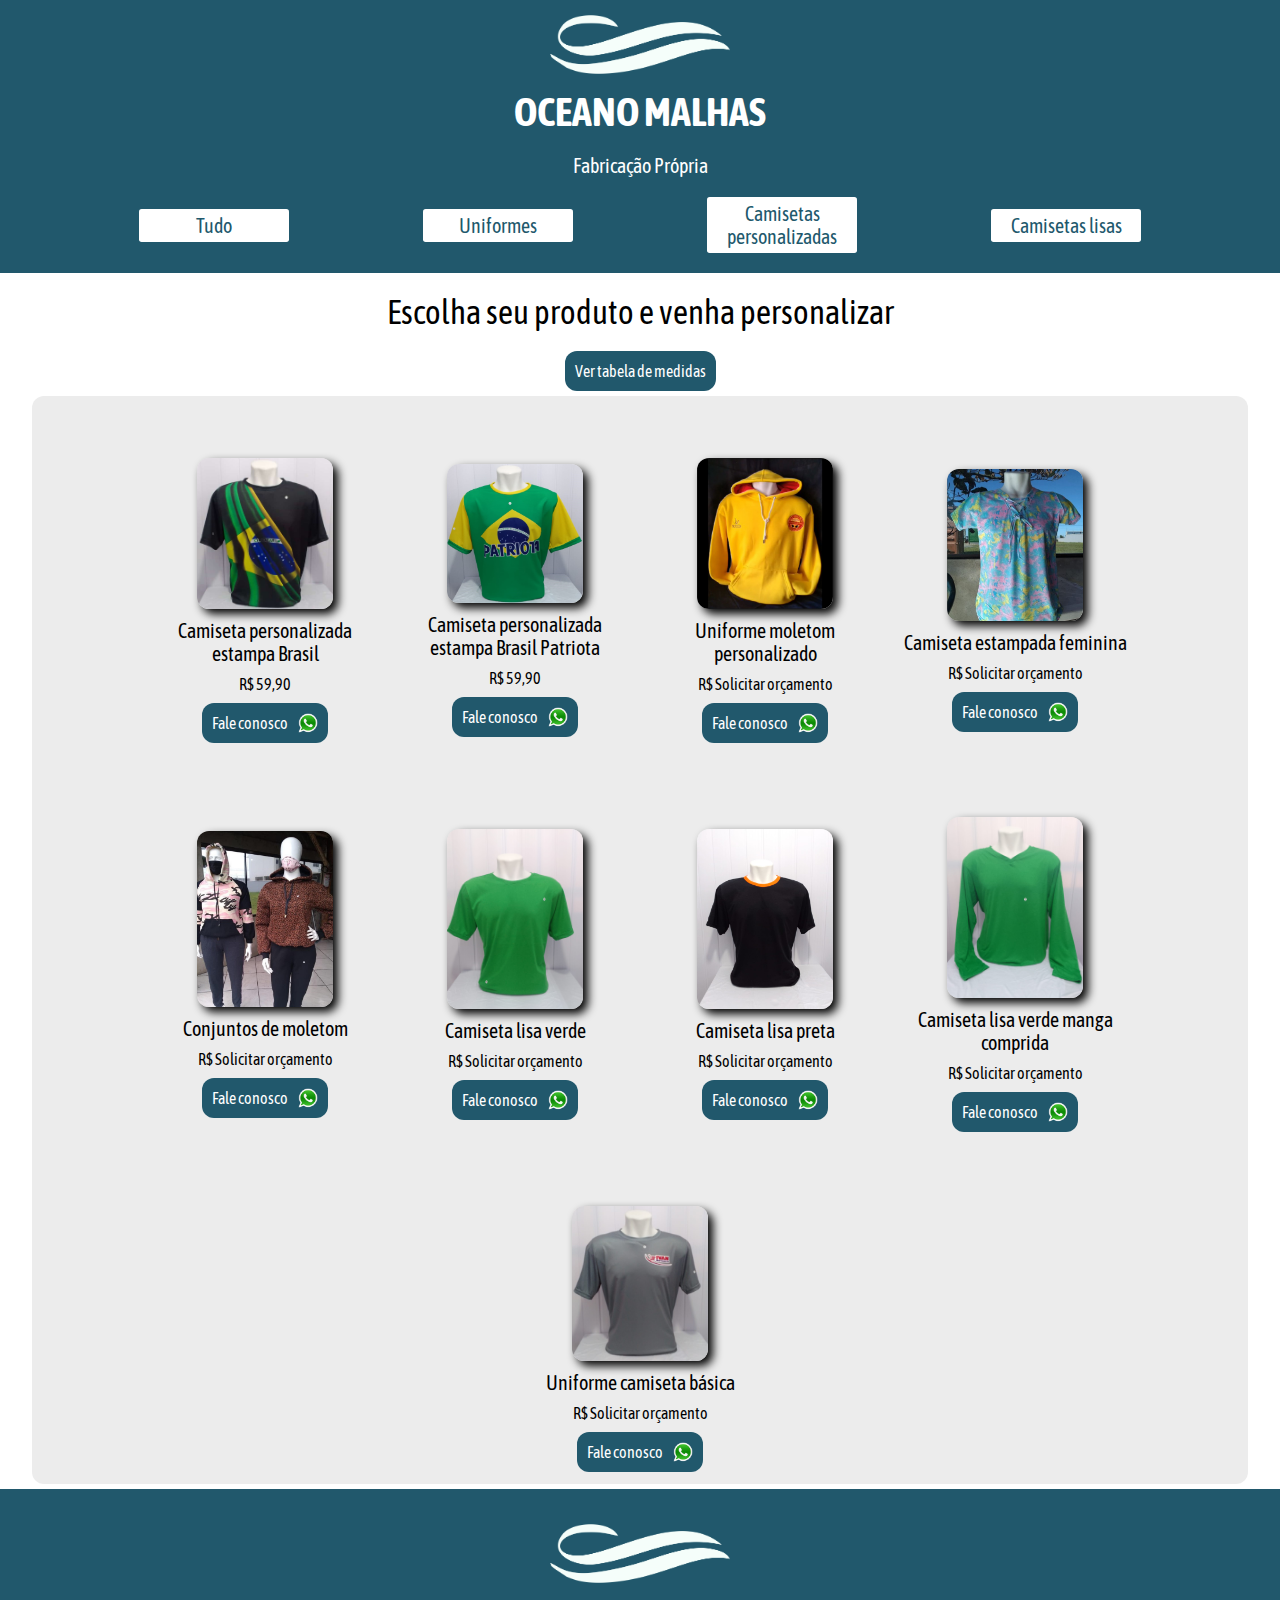
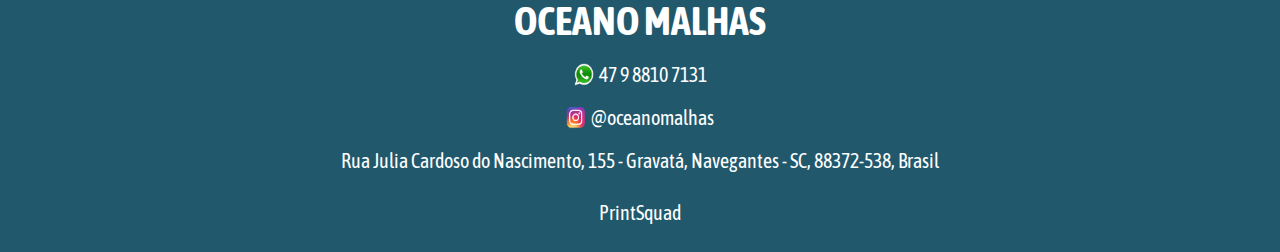
<file: index.html>
<!DOCTYPE html>
<html lang="pt-br">
<head>
    <meta charset="UTF-8">
    <meta http-equiv="X-UA-Compatible" content="IE=edge">
    <meta name="viewport" content="width=device-width, initial-scale=1.0">
    <title>Oceano Malhas</title>
    <link rel="shortcut icon" href="/src/img/fav-icon.png" type="image/x-icon">
    <link rel="stylesheet" href="/src/css/indexstyle.css">
    <script defer src="./src/js/products.js"></script>
    <script defer src="./src/js/menus.js"></script>
    <script defer src="./src/js/script.js"></script>
</head>
<body>
    <header class="header-menu">
        <img class="img-logo-header" src="/src/img/logo-oceano-malhas.png" alt="logo-oceano-malhas">
        <h1>OCEANO MALHAS</h1>
        <span class="span-header">Fabricação Própria</span>
        <nav class="nav-header" id="nav-header">
        </nav>
    </header>



    <main class="main-content">
        <span class="span-invite">Escolha seu produto e venha personalizar</span>
        <a href="./tabela-medidas.html" class="a-call-to-action">Ver tabela de medidas</a>
        <ul class="ul-list-products" id="ul-list-products">            
        </ul>
    </main>


    <footer class="footer-content">
        <div class="div-footer-logo">
            <img class="img-logo-footer" src="/src/img/logo-oceano-malhas.png" alt="logo-oceano-malhas">
            <h1>OCEANO MALHAS</h1>
        </div>
        
        <nav class="nav-footer">
            
            <div class="div-icon-contact-content">
                <img class="img-icon-logos" src="/src/img/whatsapp-logo.png" alt="whatsapp-logo">
                <p>47 9 8810 7131</p>
            </div>
            <div class="div-icon-contact-content">
                <img class="img-icon-logos" src="/src/img/instagram-logo.png" alt="instagram-logo">
                <p>@oceanomalhas</p>
            </div>
            <p>Rua Julia Cardoso do Nascimento, 155 - Gravatá, Navegantes - SC, 88372-538, Brasil</p>
            <a href="http://printsquad.oceanomalhas.com.br" class="a-call-to-action">PrintSquad</a>
        </nav>
    </footer>
</body>
</html>
</file>
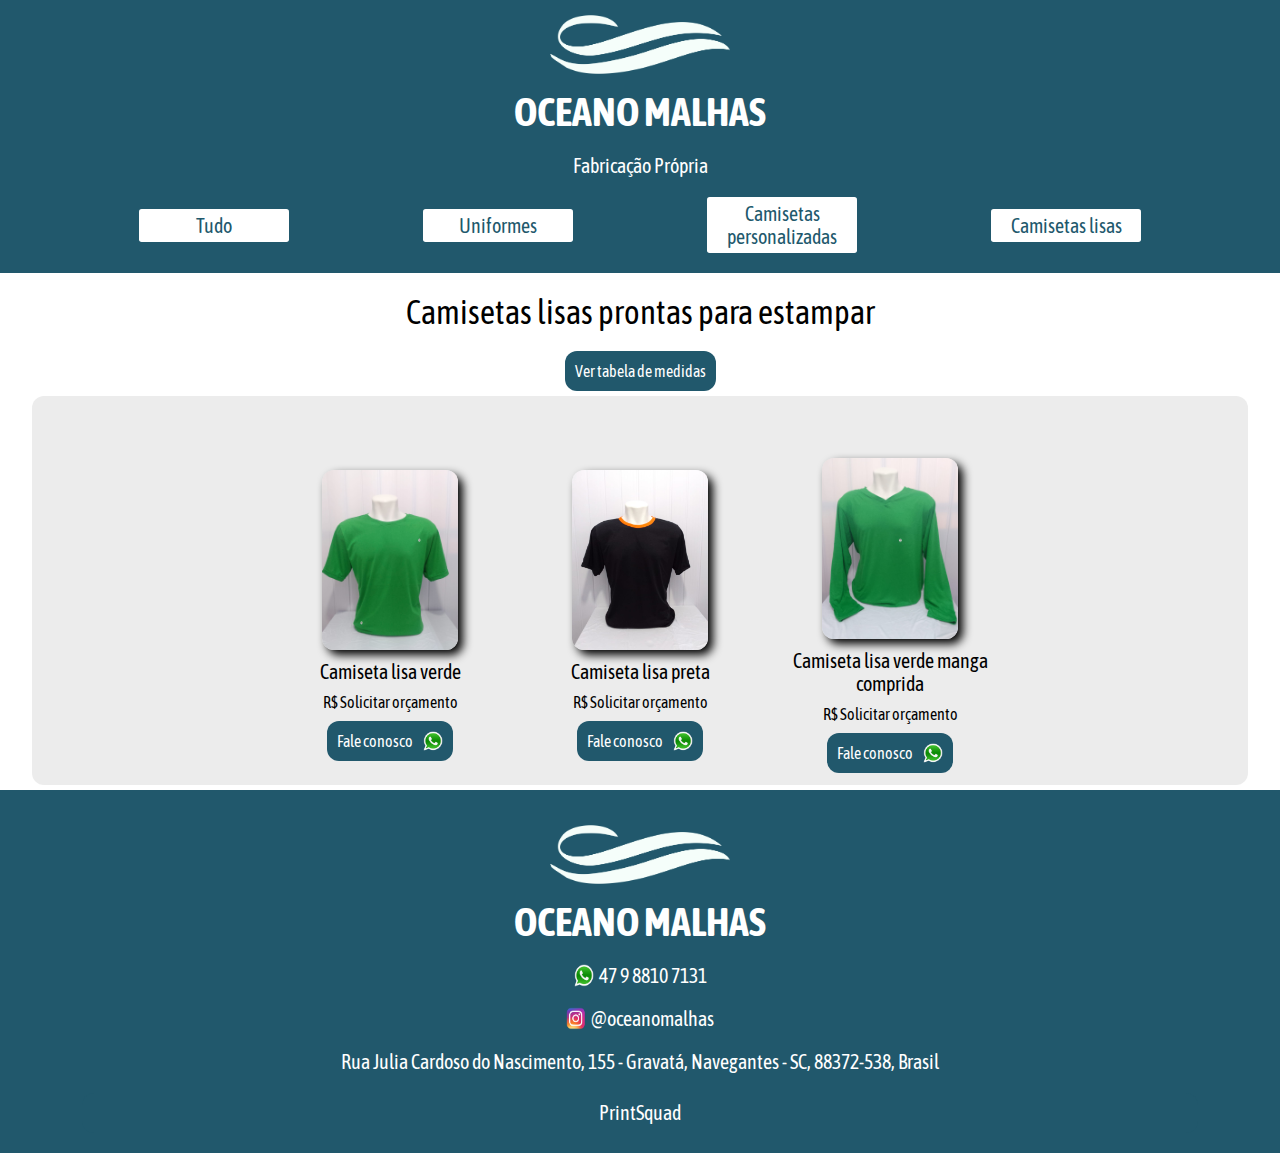
<file: camisetas-lisas.html>
<!DOCTYPE html>
<html lang="pt-br">
<head>
    <meta charset="UTF-8">
    <meta http-equiv="X-UA-Compatible" content="IE=edge">
    <meta name="viewport" content="width=device-width, initial-scale=1.0">
    <title>Camisetas lisas</title>
    <link rel="shortcut icon" href="/src/img/fav-icon.png" type="image/x-icon">
    <link rel="stylesheet" href="/src/css/indexstyle.css">
    <script defer src="./src/js/products.js"></script>
    <script defer src="./src/js/menus.js"></script>
    <script defer src="./src/js/camisetaslisasscript.js"></script>
</head>
<body>
    <header class="header-menu">
        <img class="img-logo-header" src="/src/img/logo-oceano-malhas.png" alt="logo-oceano-malhas">
        <h1>OCEANO MALHAS</h1>
        <span class="span-header">Fabricação Própria</span>
        <nav class="nav-header" id="nav-header">
        </nav>
    </header>

    <main class="main-content">
        <span class="span-invite">Camisetas lisas prontas para estampar</span>
        <a href="./tabela-medidas.html" class="a-call-to-action">Ver tabela de medidas</a>
        <ul class="ul-list-products" id="ul-list-products">            
        </ul>
    </main>


    <footer class="footer-content">
        <div class="div-footer-logo">
            <img class="img-logo-footer" src="/src/img/logo-oceano-malhas.png" alt="logo-oceano-malhas">
            <h1>OCEANO MALHAS</h1>
        </div>
        
        <nav class="nav-footer">
            
            <div class="div-icon-contact-content">
                <img class="img-icon-logos" src="/src/img/whatsapp-logo.png" alt="whatsapp-logo">
                <p>47 9 8810 7131</p>
            </div>
            <div class="div-icon-contact-content">
                <img class="img-icon-logos" src="/src/img/instagram-logo.png" alt="instagram-logo">
                <p>@oceanomalhas</p>
            </div>
            <p>Rua Julia Cardoso do Nascimento, 155 - Gravatá, Navegantes - SC, 88372-538, Brasil</p>
            <a href="http://printsquad.oceanomalhas.com.br" class="a-call-to-action">PrintSquad</a>
        </nav>
    </footer>
</body>
</html>
</file>
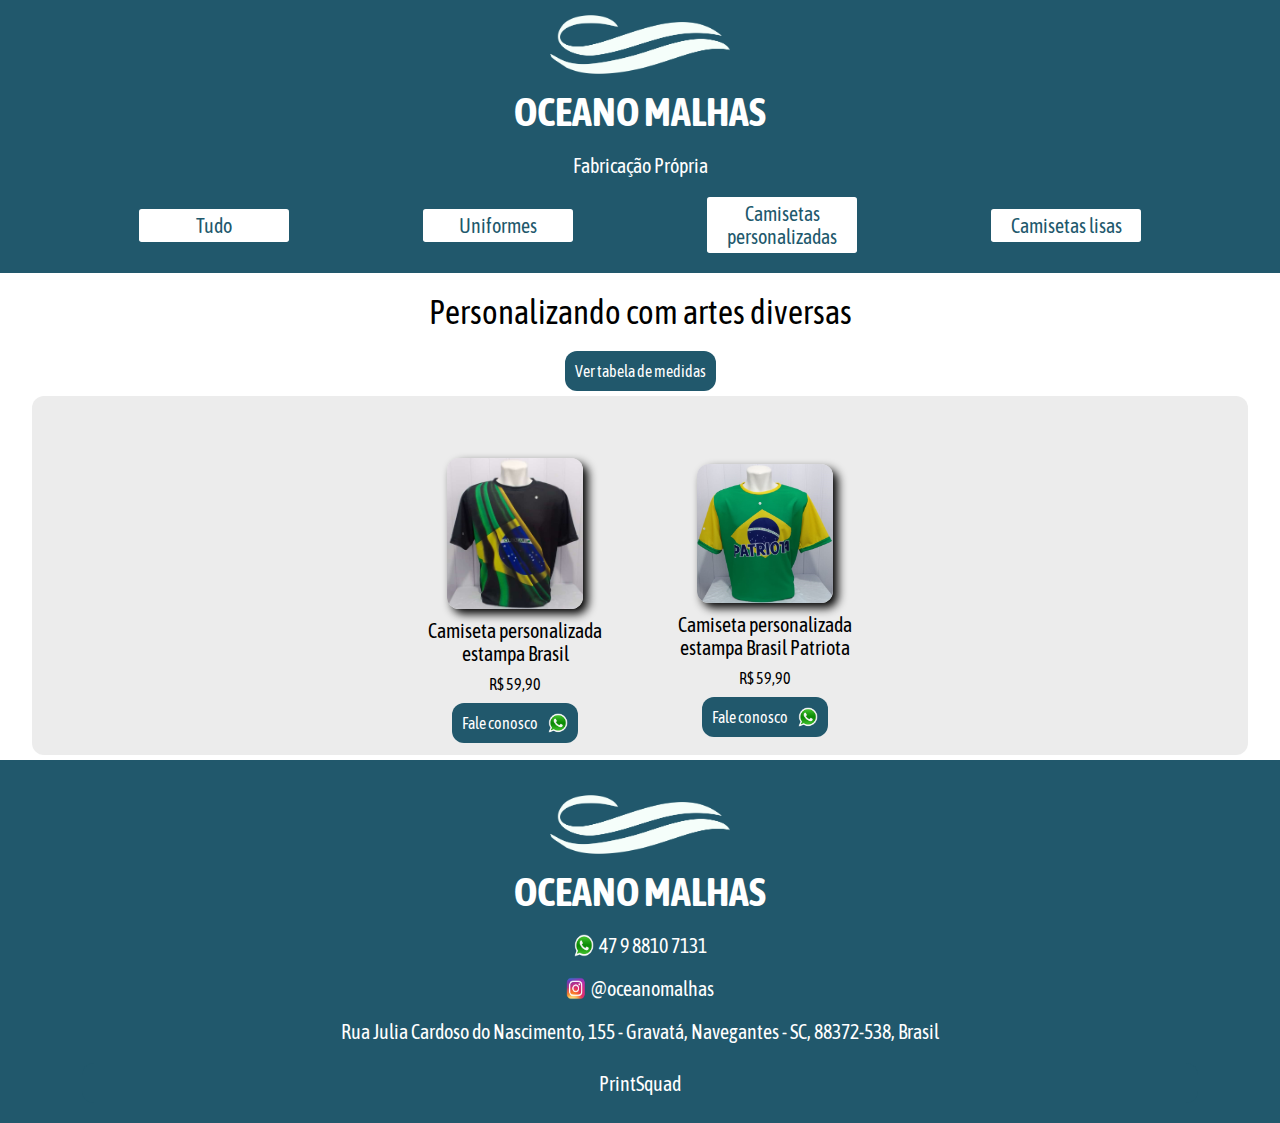
<file: camisetas-personalizadas.html>
<!DOCTYPE html>
<html lang="pt-br">
<head>
    <meta charset="UTF-8">
    <meta http-equiv="X-UA-Compatible" content="IE=edge">
    <meta name="viewport" content="width=device-width, initial-scale=1.0">
    <title>Camisetas personalizadas</title>
    <link rel="shortcut icon" href="/src/img/fav-icon.png" type="image/x-icon">
    <link rel="stylesheet" href="/src/css/indexstyle.css">
    <script defer src="./src/js/products.js"></script>
    <script defer src="./src/js/menus.js"></script>
    <script defer src="./src/js/camisetaspersonalizadasscript.js"></script>
</head>
<body>
    <header class="header-menu">
        <img class="img-logo-header" src="/src/img/logo-oceano-malhas.png" alt="logo-oceano-malhas">
        <h1>OCEANO MALHAS</h1>
        <span class="span-header">Fabricação Própria</span>
        <nav class="nav-header" id="nav-header">
        </nav>
    </header>

    <main class="main-content">
        <span class="span-invite">Personalizando com artes diversas</span>
        <a href="./tabela-medidas.html" class="a-call-to-action">Ver tabela de medidas</a>
        <ul class="ul-list-products" id="ul-list-products">            
        </ul>
    </main>


    <footer class="footer-content">
        <div class="div-footer-logo">
            <img class="img-logo-footer" src="/src/img/logo-oceano-malhas.png" alt="logo-oceano-malhas">
            <h1>OCEANO MALHAS</h1>
        </div>
        
        <nav class="nav-footer">
            
            <div class="div-icon-contact-content">
                <img class="img-icon-logos" src="/src/img/whatsapp-logo.png" alt="whatsapp-logo">
                <p>47 9 8810 7131</p>
            </div>
            <div class="div-icon-contact-content">
                <img class="img-icon-logos" src="/src/img/instagram-logo.png" alt="instagram-logo">
                <p>@oceanomalhas</p>
            </div>
            <p>Rua Julia Cardoso do Nascimento, 155 - Gravatá, Navegantes - SC, 88372-538, Brasil</p>
            <a href="http://printsquad.oceanomalhas.com.br" class="a-call-to-action">PrintSquad</a>
        </nav>
    </footer>
</body>
</html>
</file>
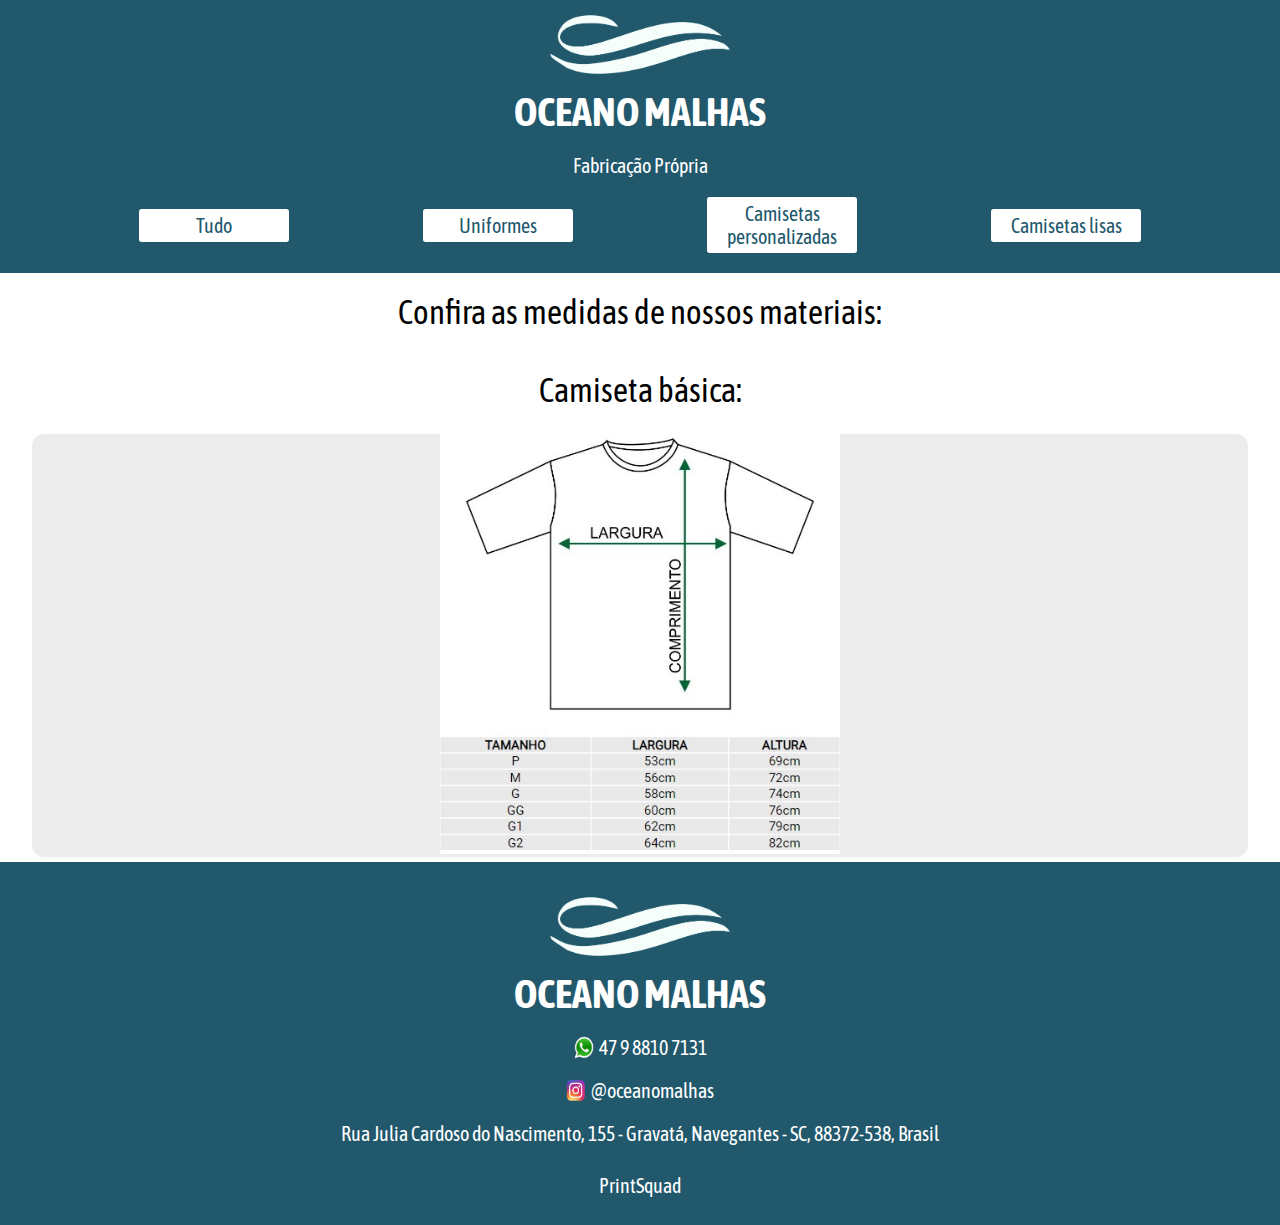
<file: tabela-medidas.html>
<!DOCTYPE html>
<html lang="pt-br">
<head>
    <meta charset="UTF-8">
    <meta http-equiv="X-UA-Compatible" content="IE=edge">
    <meta name="viewport" content="width=device-width, initial-scale=1.0">
    <title>Tabela de medidas</title>
    <link rel="shortcut icon" href="/src/img/fav-icon.png" type="image/x-icon">
    <link rel="stylesheet" href="/src/css/indexstyle.css">
    <script defer src="./src/js/products.js"></script>
    <script defer src="./src/js/menus.js"></script>
    <script defer src="./src/js/tabelasscript.js"></script>
</head>
<body>
    <header class="header-menu">
        <img class="img-logo-header" src="/src/img/logo-oceano-malhas.png" alt="logo-oceano-malhas">
        <h1>OCEANO MALHAS</h1>
        <span class="span-header">Fabricação Própria</span>
        <nav class="nav-header" id="nav-header">
        </nav>
    </header>

    <main class="main-content">
        <span class="span-invite">Confira as medidas de nossos materiais:</span>
        <span class="span-invite">Camiseta básica:</span>
        <ul class="ul-list-products" id="ul-list-products">  
            <li>
                <img class="img-tabela-medidas" src="./src/img/medidas-basica.jpg" alt="Tabela de medidas camiseta básica">
            </li>          
        </ul>
    </main>


    <footer class="footer-content">
        <div class="div-footer-logo">
            <img class="img-logo-footer" src="/src/img/logo-oceano-malhas.png" alt="logo-oceano-malhas">
            <h1>OCEANO MALHAS</h1>
        </div>
        
        <nav class="nav-footer">
            
            <div class="div-icon-contact-content">
                <img class="img-icon-logos" src="/src/img/whatsapp-logo.png" alt="whatsapp-logo">
                <p>47 9 8810 7131</p>
            </div>
            <div class="div-icon-contact-content">
                <img class="img-icon-logos" src="/src/img/instagram-logo.png" alt="instagram-logo">
                <p>@oceanomalhas</p>
            </div>
            <p>Rua Julia Cardoso do Nascimento, 155 - Gravatá, Navegantes - SC, 88372-538, Brasil</p>
            <a href="http://printsquad.oceanomalhas.com.br" class="a-call-to-action">PrintSquad</a>
        </nav>
    </footer>
</body>
</html>
</file>
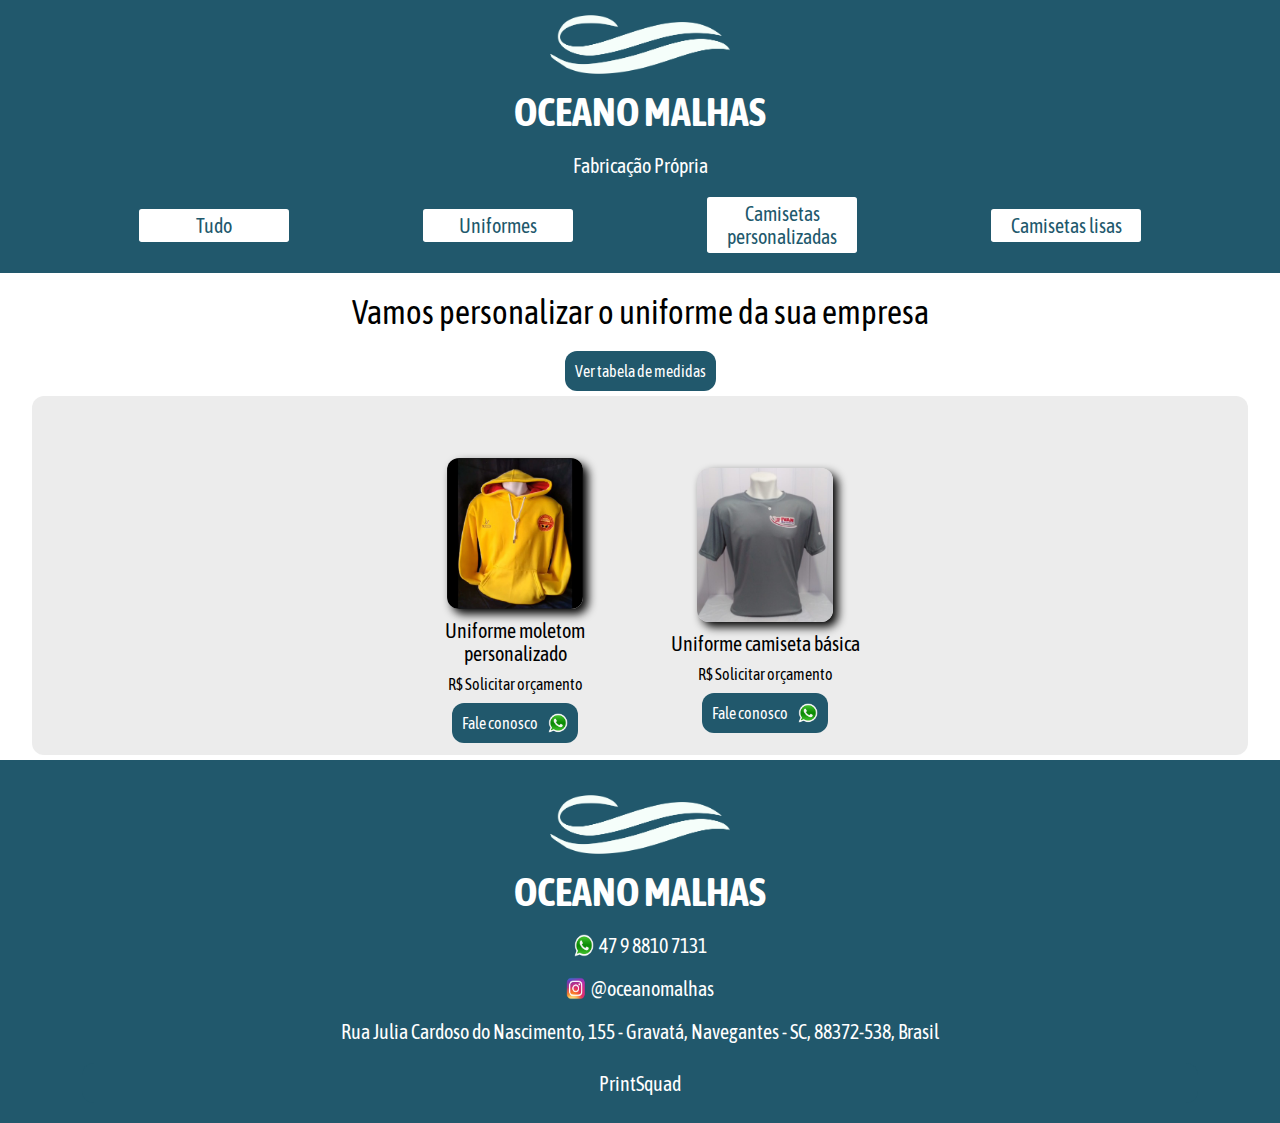
<file: uniformes.html>
<!DOCTYPE html>
<html lang="pt-br">
<head>
    <meta charset="UTF-8">
    <meta http-equiv="X-UA-Compatible" content="IE=edge">
    <meta name="viewport" content="width=device-width, initial-scale=1.0">
    <title>Uniformes</title>
    <link rel="shortcut icon" href="/src/img/fav-icon.png" type="image/x-icon">
    <link rel="stylesheet" href="/src/css/indexstyle.css">
    <script defer src="./src/js/products.js"></script>
    <script defer src="./src/js/menus.js"></script>
    <script defer src="./src/js/uniformesscript.js"></script>
</head>
<body>
    <header class="header-menu">
        <img class="img-logo-header" src="/src/img/logo-oceano-malhas.png" alt="logo-oceano-malhas">
        <h1>OCEANO MALHAS</h1>
        <span class="span-header">Fabricação Própria</span>
        <nav class="nav-header" id="nav-header">
        </nav>
    </header>

    <main class="main-content">
        <span class="span-invite">Vamos personalizar o uniforme da sua empresa</span>
        <a href="./tabela-medidas.html" class="a-call-to-action">Ver tabela de medidas</a>
        <ul class="ul-list-products" id="ul-list-products">            
        </ul>
    </main>


    <footer class="footer-content">
        <div class="div-footer-logo">
            <img class="img-logo-footer" src="/src/img/logo-oceano-malhas.png" alt="logo-oceano-malhas">
            <h1>OCEANO MALHAS</h1>
        </div>
        
        <nav class="nav-footer">
            
            <div class="div-icon-contact-content">
                <img class="img-icon-logos" src="/src/img/whatsapp-logo.png" alt="whatsapp-logo">
                <p>47 9 8810 7131</p>
            </div>
            <div class="div-icon-contact-content">
                <img class="img-icon-logos" src="/src/img/instagram-logo.png" alt="instagram-logo">
                <p>@oceanomalhas</p>
            </div>
            <p>Rua Julia Cardoso do Nascimento, 155 - Gravatá, Navegantes - SC, 88372-538, Brasil</p>
            <a href="http://printsquad.oceanomalhas.com.br" class="a-call-to-action">PrintSquad</a>
        </nav>
    </footer>
</body>
</html>
</file>
<file: src/css/indexstyle.css>
@import url('https://fonts.googleapis.com/css2?family=Asap+Condensed&family=Chelsea+Market&family=IBM+Plex+Sans:wght@600&family=Koulen&family=Neucha&family=New+Rocker&family=Roboto:wght@300;400&family=Secular+One&family=UnifrakturCook&display=swap');
* {
    margin: 0;
    padding: 0;
    box-sizing: border-box;
}

/****************************************************************************************************************************/
/*HEADER*********************************************************************************************************************/
/****************************************************************************************************************************/
.header-menu {
    background-color: #21586c;
    display: flex;
    padding: 20px;
    flex-direction: column;
    justify-content: space-between;
    text-align: center;
    font-family: Asap Condensed;
    color: white;
    font-size: 15pt;
    gap: 20px;
}
.img-logo-header{
    width: 150px;
    margin: auto;
    height: 100%;
    transform: scale(1.2);
}

.span-header{
    font-size: 15pt;
}
.nav-header {
    margin: auto;
    display: flex;
    flex-direction: row;
    width: 90%;
    gap: 20px;
    justify-content: space-around;
    font-size: 15pt;
    flex-wrap: wrap;
}

.nav-header > a {
    margin: auto;
    color: inherit;
    text-decoration: none;
    background-color: #ffffff;
    color: #21586c;
    width: 150px;
    border-radius: 2pt;
    transition: 0.3s;
    cursor: pointer;
    padding: 5px;
}



.nav-header > a:hover {
    transform: scale(1.1);
    transition: 0.3s;
    background-color: #21586c;
    color: white;
}
/****************************************************************************************************************************/
/*END OF HEADER*********************************************************************************************************************/
/****************************************************************************************************************************/








/****************************************************************************************************************************/
/*MAIN***********************************************************************************************************************/
/****************************************************************************************************************************/
.main-content{
    background-color: white;
    font-family: Asap Condensed;
    margin: auto;
    display: flex;
    justify-content: center;
    align-items: center;
    flex-direction: column;

}

.span-invite{
    margin: 20px;
    font-size: 25pt;
    text-align: center;
    font-family: Asap Condensed;
}
.ul-list-products{
    width: 95%;
    margin: 5px;
    list-style: none;
    text-align: center;
    background-color: rgba(128, 128, 128, 0.152);
    border-radius: 12px;
    display: flex;
    justify-content: center;
    align-items: center;
    align-content: center;
    flex-wrap: wrap;
}
.li-individual-product{
    margin-top: 50px;
    width: 250px;
    padding: 1%;
    display: flex;
    flex-direction: column;
    gap: 10px;
    justify-content: space-between;
    align-items: center;
}
.li-individual-product > a {
    color: white;
    text-decoration: none;
}
.img-individual-product{
    width: 60%;
    max-height: 233px;
    border: none;
    border-radius: 12px;
    box-shadow: 5px 5px 10px black;
}

.img-tabela-medidas {
    width: 400px;
}

.p-product-description{
    font-size: 15pt;
}
.a-call-to-action{
    background-color: #21586c;
    color: white;
    padding: 10px;
    display: flex;
    justify-content: space-evenly;
    align-items: center;
    align-content: center;
    border-radius: 12px;
    transition: 0.3s;
    height: 40px;
    gap: 10px;
    text-decoration: none;
}
.a-call-to-action:hover{
    background-color: white;
    color: #21586c;
    transform: scale(1.3);
    transition: 0.3s;
}
.div-call-to-action >{
    color: inherit;
    text-decoration: none;
    display: flex;
}
.img-icon-product-logos{
    width: 20px;
}





/****************************************************************************************************************************/
/*END OF MAIN****************************************************************************************************************/
/****************************************************************************************************************************/






/****************************************************************************************************************************/
/*FOOTER*********************************************************************************************************************/
/****************************************************************************************************************************/
.footer-content {
    background-color: #21586c;
    width: 100vw;
    display: flex;
    flex-direction: column;
    justify-content: space-between;
    text-align: center;
    font-family: Asap Condensed;
    color: white;
    font-size: 15pt;
    gap: 20px;
    padding: 20px;
}

.div-footer-logo{
    display: flex;
    justify-content: center;
    align-items: center;
    flex-direction: column;
}

.img-logo-footer{
    width: 150px;
    margin: 20px auto 20px auto;
    height: 100%;
    transform: scale(1.2);
}
.span-footer{
    font-size: 15pt;
}
.nav-footer {
    margin: auto;
    display: flex;
    flex-direction: column;
    width: 90%;
    gap: 20px;
    justify-content: space-around;
    font-size: 15pt;
}
.div-icon-contact-content{
    display: flex;
    gap: 5px;
    justify-content: center;
}

.img-icon-logos {
    width: 20px;
}

/****************************************************************************************************************************/
/*END OF FOOTER*********************************************************************************************************************/
/****************************************************************************************************************************/
</file>
